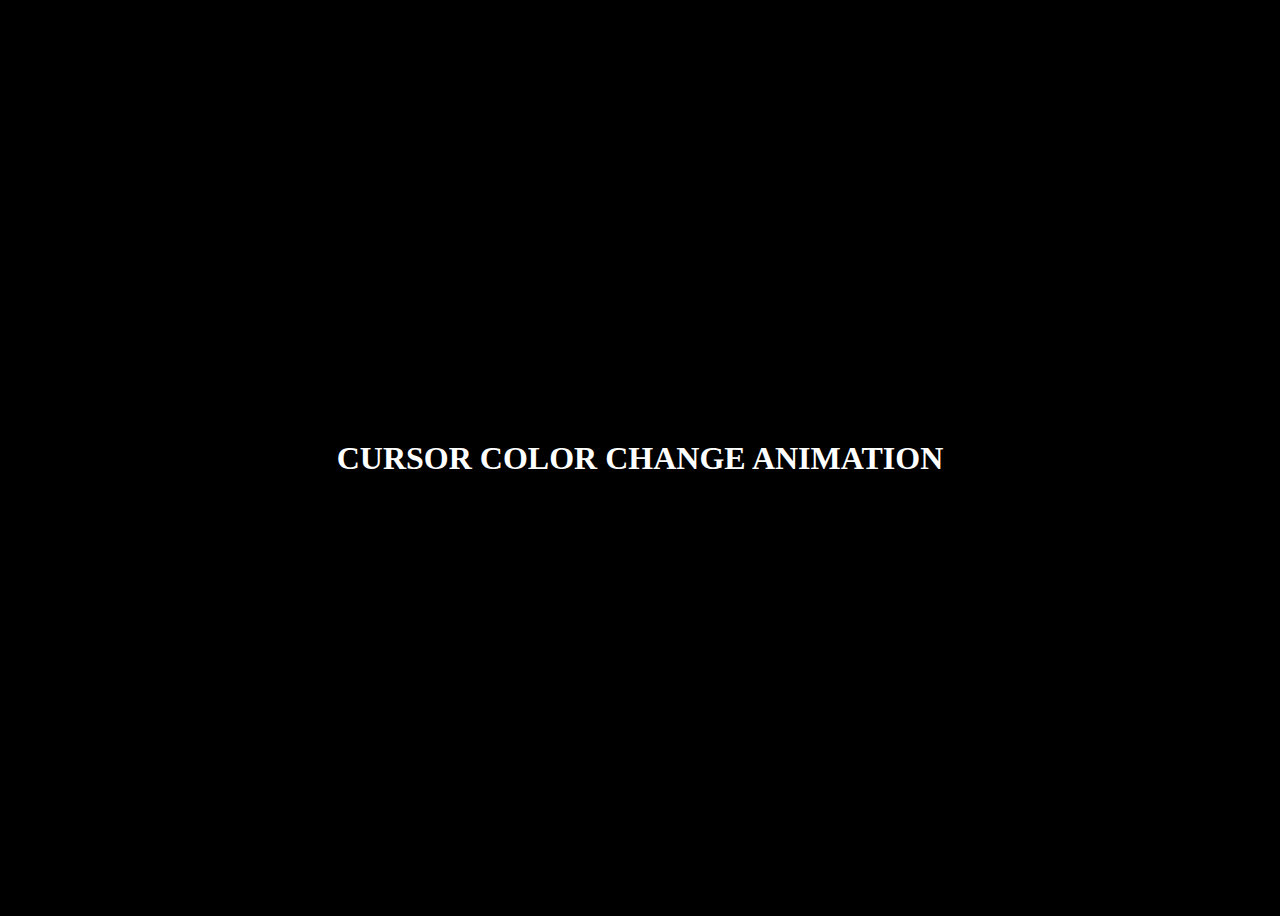
<file: Cursor Color Change Animation/index.html>
<!DOCTYPE html>
<html lang="en">

<head>
    <meta charset="UTF-8">
    <meta http-equiv="X-UA-Compatible" content="IE=edge">
    <meta name="viewport" content="width=device-width, initial-scale=1.0">
    <title>Cursor Color Change Animation</title>
    <link rel="stylesheet" href="style.css">
</head>

<body>

    <div class="cursor"></div>


    <div class="main">
        <h1>Cursor Color Change Animation</h1>
    </div>

    <script src="./index.js"></script>
</body>

</html>
</file>
<file: Cursor Color Change Animation/style.css>
body {
    position: relative;
    background-color: black;
    height: 100vh;
    display: flex;
    justify-content: center;
    align-items: center;
    cursor: none;
}

.main h1 {
    color: white;
    text-transform: uppercase;
}

.cursor {
    width: 20px;
    height: 20px;
    background-color: #2ecc71;
    border-radius: 50%;
    position: absolute;
    display: none;
    animation: cursor 5s infinite;

}

@keyframes cursor {
    0% {
        filter: hue-rotate(0deg);
    }

    50% {
        filter: hue-rotate(180deg);
    }

    100% {
        filter: hue-rotate(360deg);
    }
}
</file>
